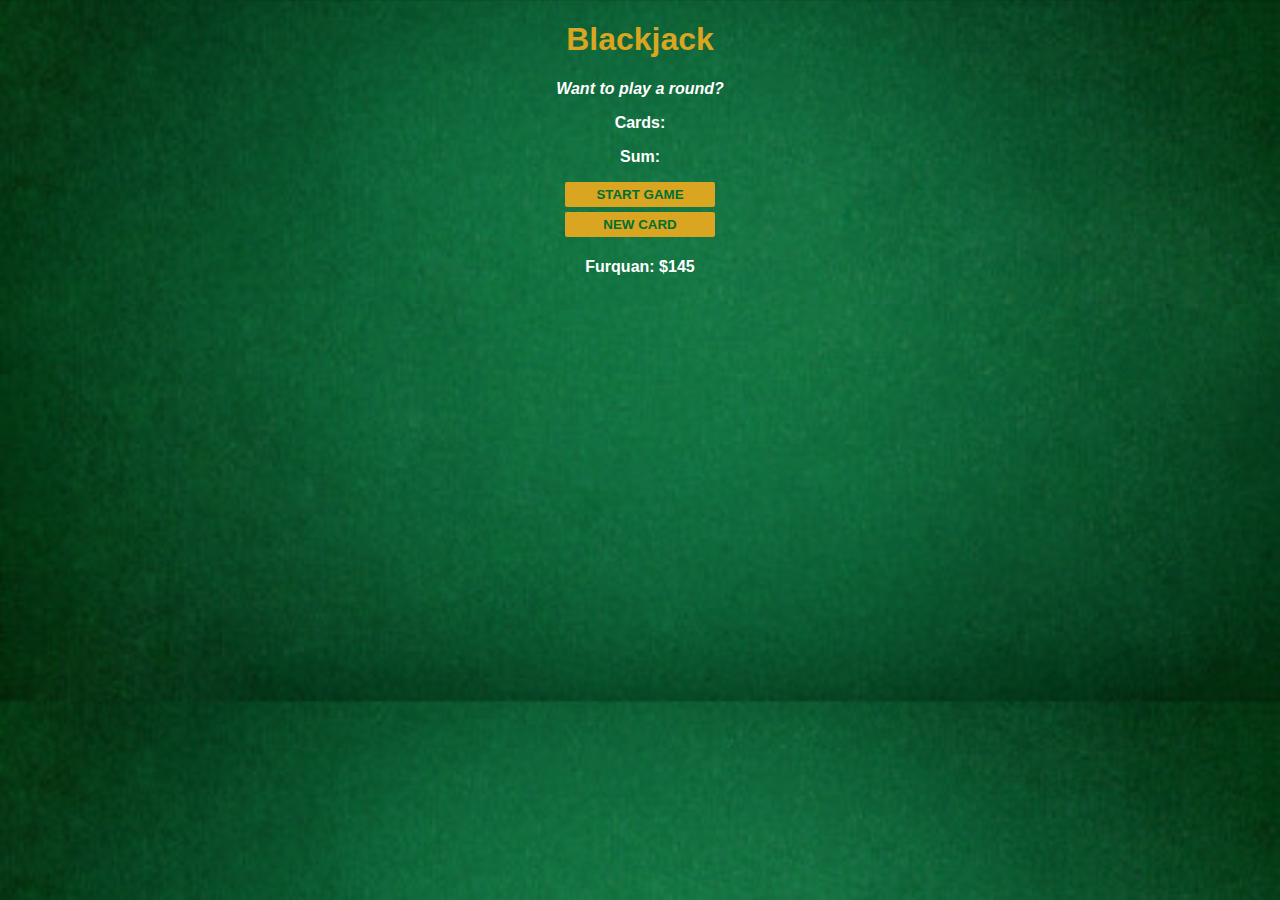
<file: JS_freecodecamp_course/Blackjack_app/index.html>
<!DOCTYPE html>
<html lang="en">
<head>
    <meta charset="UTF-8">
    <meta http-equiv="X-UA-Compatible" content="IE=edge">
    <meta name="viewport" content="width=device-width, initial-scale=1.0">
    <title>BlackJack App</title>
    <link rel="stylesheet" href="./index.css">
</head>
<body>
    
    <h1>Blackjack</h1>
    <p id="message-el">Want to play a round?</p>
    <p id="cards-el">Cards:</p>
    <p id="sum-el">Sum:</p>
    <button onclick="startGame()">START GAME</button><br>
    <button onclick="newCard()">NEW CARD</button>
    <p id="player-el"> </p>
    <script src="./index.js"></script>
</body>
</html>
</file>
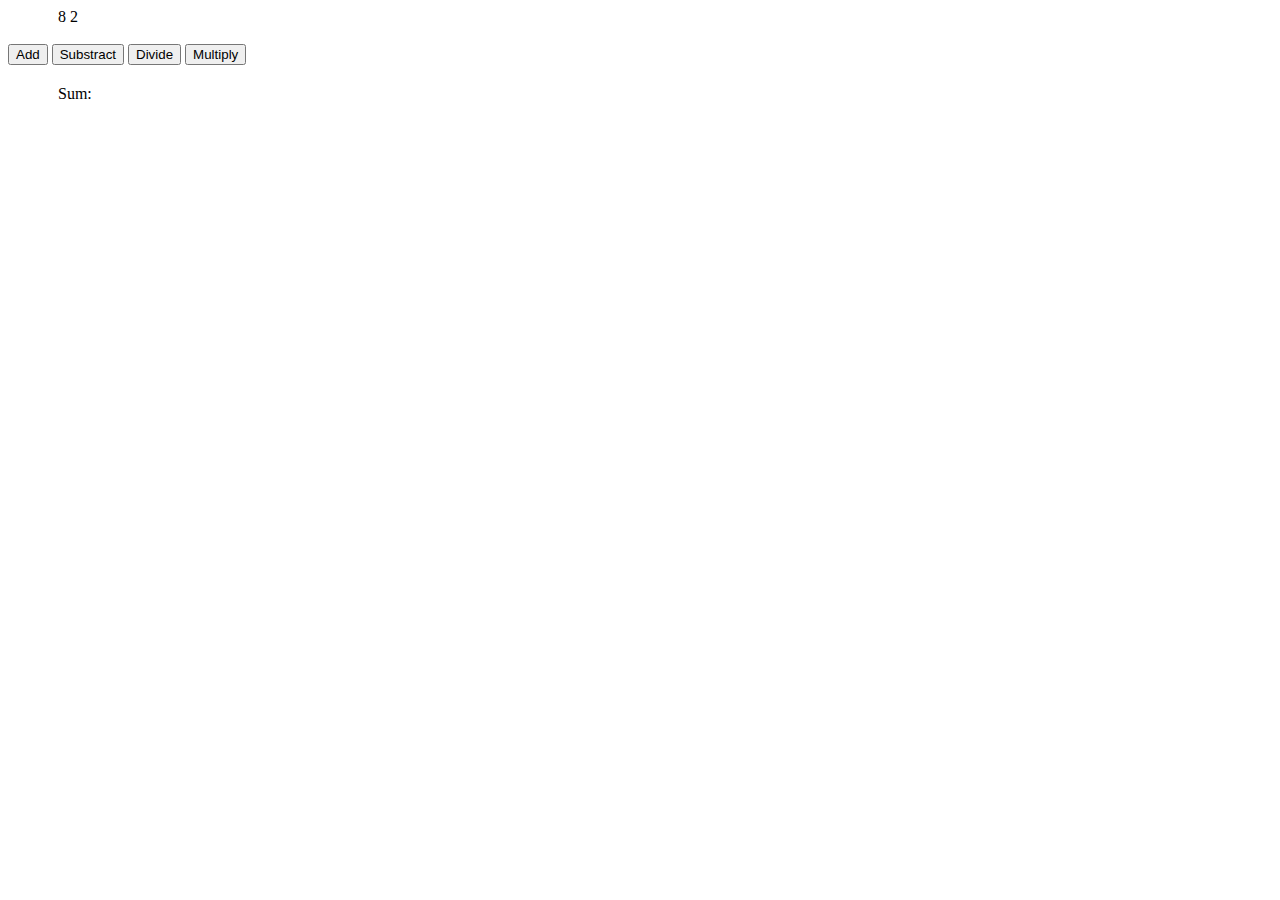
<file: JS_freecodecamp_course/calculator/index.html>
<!DOCTYPE html>
<html lang="en">
<head>
    <meta charset="UTF-8">
    <meta http-equiv="X-UA-Compatible" content="IE=edge">
    <meta name="viewport" content="width=device-width, initial-scale=1.0">
    <title>Calculator</title>
    <link rel="stylesheet" href="./index.css">
</head>
<body>

    <div class="span"><span  id="num1-el"></span>
        <span id="num2-el"></span></div>
    <br>
    <button onclick="add()">Add</button>
    <button onclick="substract()">Substract</button>
    <button onclick="divide()">Divide</button>
    <button onclick="multiply()">Multiply</button>
    <br>
    <div class="span1"><span id="sum-el">Sum: </span></div>

    <script src="./index.js"></script>
</body>
</html>
</file>
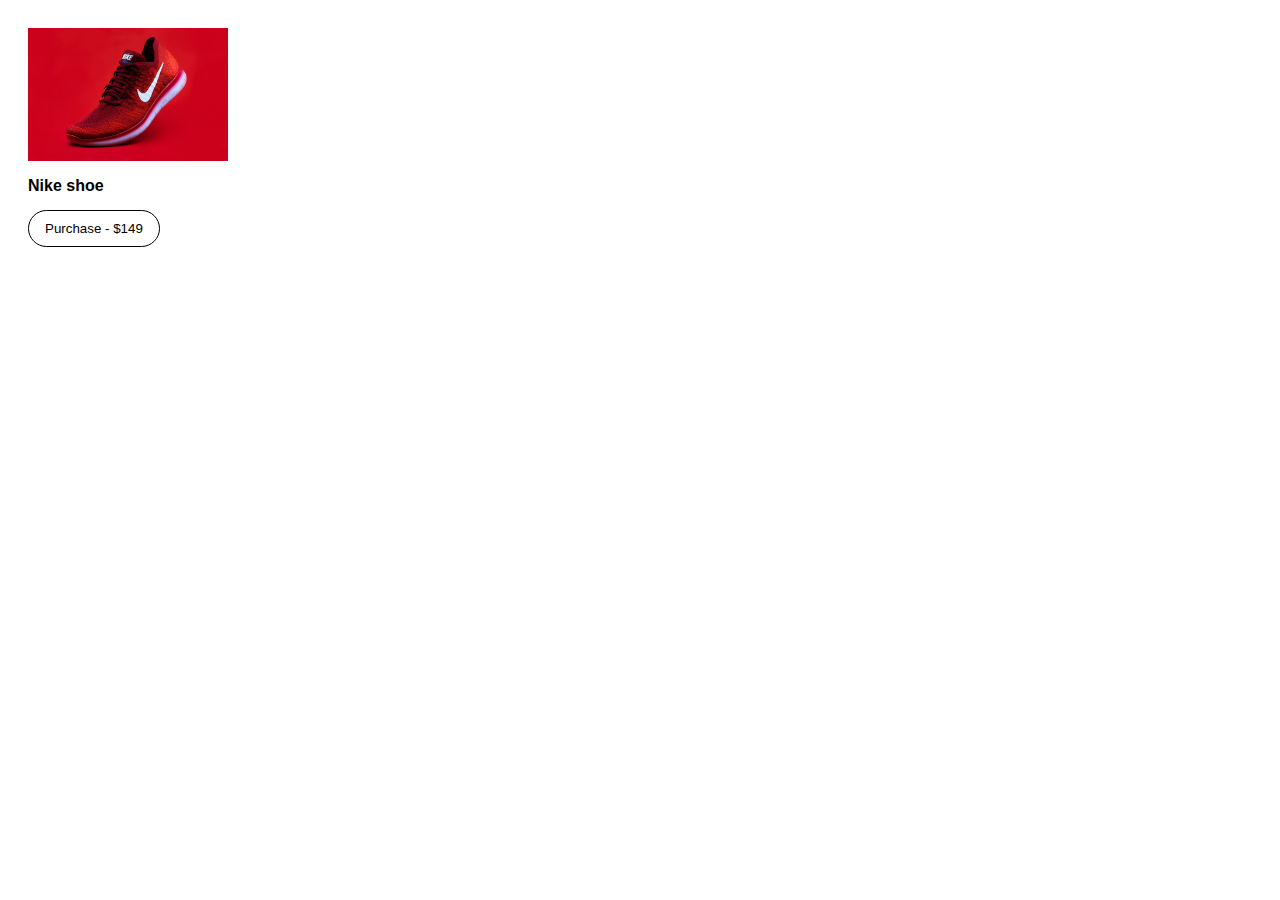
<file: JS_freecodecamp_course/Nike/index.html>
<!DOCTYPE html>
<html lang="en">
<head>
    <meta charset="UTF-8">
    <meta http-equiv="X-UA-Compatible" content="IE=edge">
    <meta name="viewport" content="width=device-width, initial-scale=1.0">
    <link rel="stylesheet" href="./index.css">
    <title>Nike</title>
</head>
<body>
    <img src="./shoe.jpg" alt="Nike shoe">
    <p>Nike shoe</p>
    <button  onclick="purchase()">Purchase - $149</button>
    <p id="error"></p>
    
    <script src="./index.js"></script>
</body>
</html>
</file>
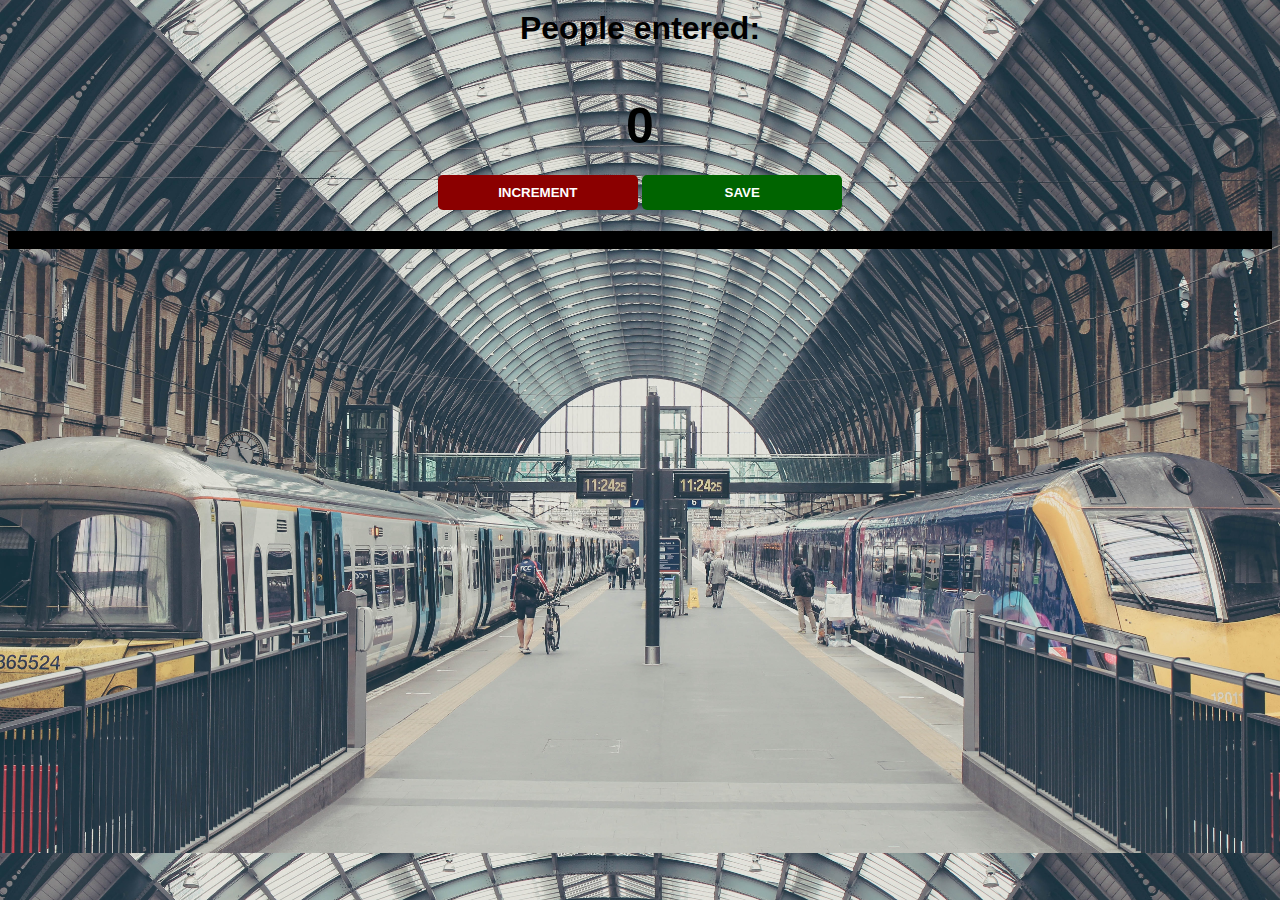
<file: JS_freecodecamp_course/Passenger_counter_app/index.html>
<!DOCTYPE html>
<html lang="en">
<head>
    <meta charset="UTF-8">
    <meta http-equiv="X-UA-Compatible" content="IE=edge">
    <meta name="viewport" content="width=device-width, initial-scale=1.0">
    <title>Counter app</title>
    <link rel="stylesheet" type="text/css" href="index.css">
</head>
<body>
<h1>People entered:</h1>
    <h2 id="count-el">0</h2>
    <button id="increment-btn" onclick="increment()">INCREMENT</button>
    <button id="save-btn"onclick="save()">SAVE</button>
    <p id ="save-el">Previous entries: </p>
    <script src="index.js"></script>
</body>
</html>
</file>
<file: JS_freecodecamp_course/Blackjack_app/index.css>
body{
 font-family: 'Trebuchet MS', 'Lucida Sans Unicode', 'Lucida Grande', 'Lucida Sans', Arial, sans-serif;
 background-image: url("./table.jpg");
 background-size: cover ;
 text-align: center;
 color: white;
 font-weight: bold;
}

h1{
    color:goldenrod
}

#message-el{
    font-style: italic;
}

button{
    color:#016f32;
    width :150px;
    background: goldenrod;
    padding-top: 5px;
    padding-bottom: 5px;
    font-weight: bold;
    border: none;
    border-radius: 2px;
    margin-bottom: 5px;
}
</file>
<file: JS_freecodecamp_course/calculator/index.css>
.span{
    margin-left: 50px;
}
.span1{
    margin-top: 20px;
    margin-left: 50px;
}
</file>
<file: JS_freecodecamp_course/Nike/index.css>
body{
    background: white;
    font-family: Arial, Helvetica, sans-serif;
    padding: 20px;
}
img{
    width: 200px;
    display: block;
}
p{
    font-weight: 600;
    margin-bottom: 5px;
}
button{
    background: white;
    color: black;
    margin-top: 10px;
    border: 1px solid black;
    padding: 10px 16px;
    cursor: pointer;
    border-radius: 20px;
}
#error{
    color: red;
    font-weight: 200;
}
</file>
<file: JS_freecodecamp_course/Passenger_counter_app/index.css>
body{
   
    background-image: url("station.jpg");
    background-size:cover;
    font-family: -apple-system, BlinkMacSystemFont, 'Segoe UI', Roboto, Oxygen, Ubuntu, Cantarell, 'Open Sans', 'Helvetica Neue', sans-serif;
    font-weight: bold;
    text-align: center;
 
}

h1{
    color: black;
    margin-top: 10px;
    margin-bottom: 50px;
}
h2{
   
    color: black;
    font-size: 50px;
    margin-top: 100;
    margin-bottom: 20px;
}
button{
    border: none;
    padding-top: 10px;
    padding-bottom: 10px;
    color: white;
    font-weight: bold;
    width: 200px;
    margin-bottom: 5px;
    border-radius: 5px;
}
#increment-btn{
    background: darkred;
}
#save-btn{
    background: darkgreen;
}
p{
    background-color: black;
    
    margin-top: 100;
    margin-bottom: 20px;
}
</file>
